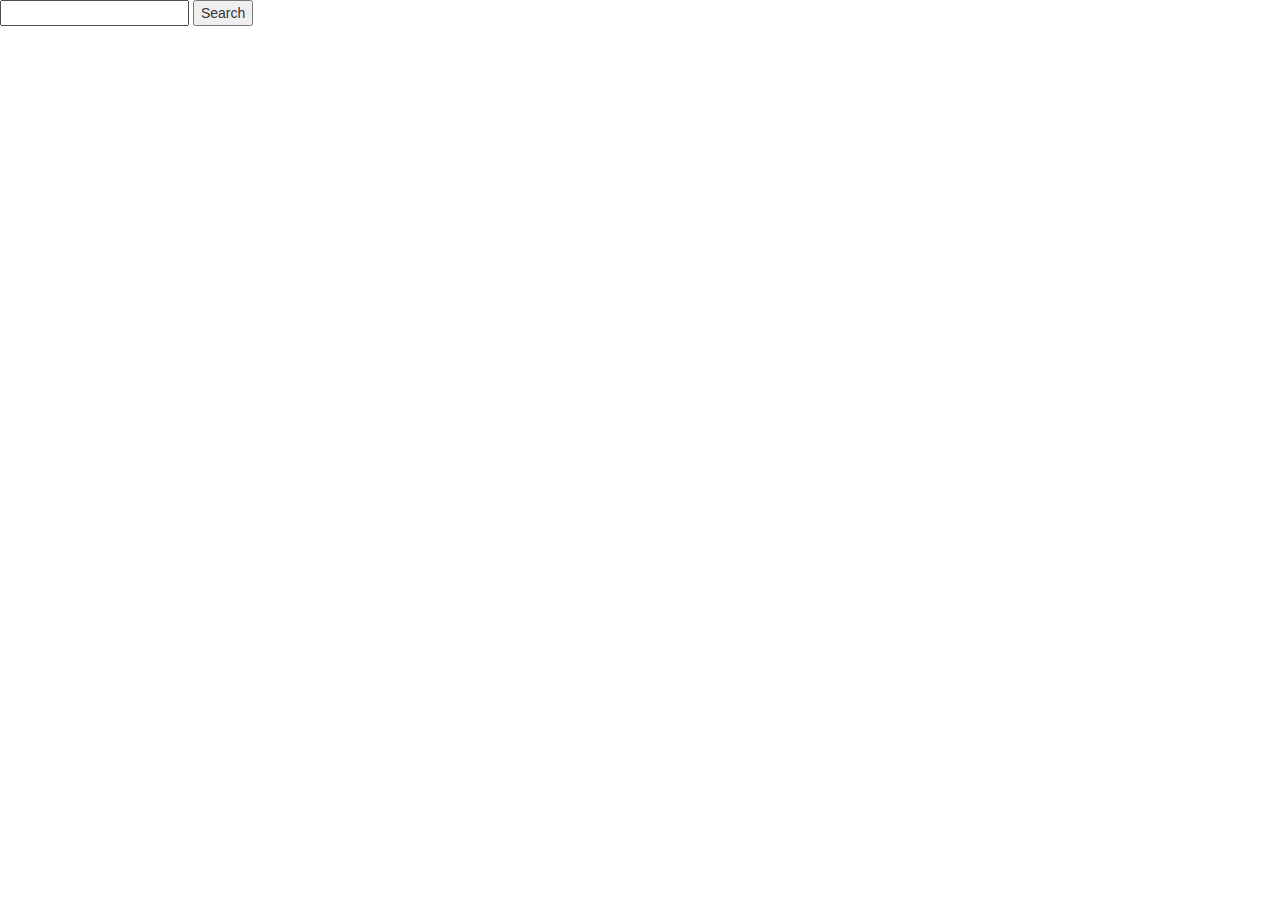
<file: index.html>
<DOCTYPE  html>

<html>
<head>
	<script src="https://ajax.googleapis.com/ajax/libs/jquery/2.2.0/jquery.min.js"></script>
	<link rel="stylesheet" type="text/css" href="https://maxcdn.bootstrapcdn.com/bootstrap/3.3.6/css/bootstrap.min.css">
	<script src="https://maxcdn.bootstrapcdn.com/bootstrap/3.3.6/js/bootstrap.min.js"></script>
	<title>Alert Movies</title>
</head>
<body>
	<input type="text" name="search" class="input"/>
	<button type="button" placeholder="Actor: Ex Brad Pitt">Search</button>

	

</body>
</html>
</file>
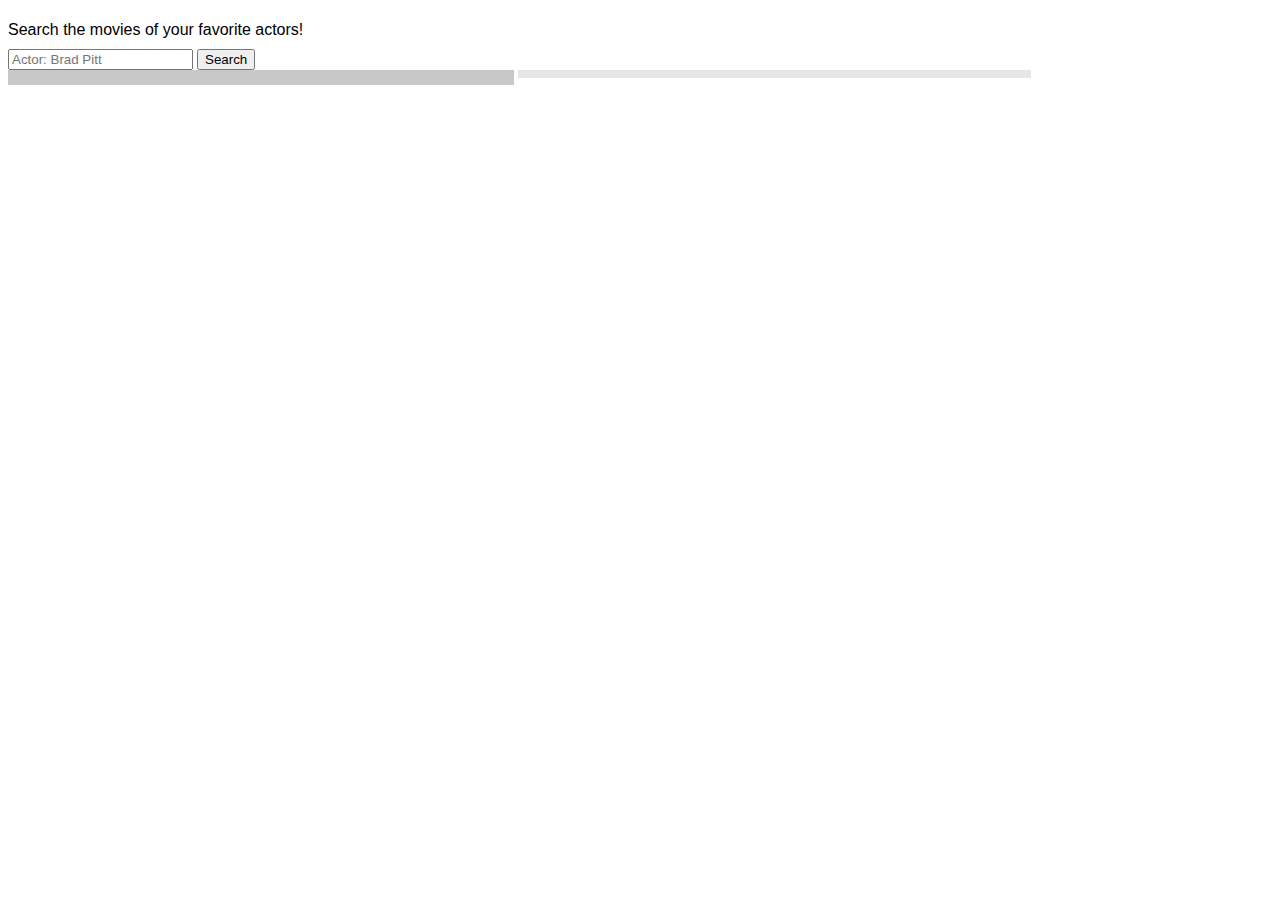
<file: front/index.html>
<!DOCTYPE HTML>

<html lang="es" >

<head>
	<meta http-equiv="Content-Type" content="text/html; charset=UTF-8" />
	<title>Alert Movies </title>

	<style type="text/css" rel="stylesheet" href="./npm_modules/bootstrap/dist/css/bootstrap.css"></style>
	<style type="text/css" rel="stylesheet" href="./css/style.css"></style>
	<script type="text/javascript" src="./node_modules/angular/angular.js"></script>
	<script type="text/javascript" src="./node_modules/angular-route/angular-route.js"></script>
	<script type="text/javascript" src="./node_modules/angular-resource/angular-resource.js"></script>
	<script type="text/javascript" src="./node_modules/jquery/dist/jquery.js"></script>
	<script type="text/javascript" src="./js/app.js"></script>
	<script type="text/javascript" src ="./node_modules/bootstrap/dist/js/bootstrap.js"></script>
</head>

<body>

	<div class="container">
	<div class="row">
        <div class="span12">
        	<h1></h1>
            <div class="form-inline">
            	<p style="font-family: Helvetica; font-size: 20 px; font-weight: 500; margin-bottom: 10px; ">Search the movies of your favorite actors!</p>
                <input id="nameAct" class="span5" type="text"  placeholder="Actor: Brad Pitt"/>
                <button type="button" id="srch_btn" class="btn btn-primary" >Search</button>
                </div>
                <div class="classing" style="display: inline-block; background-color: rgb(200,200,200); width: 40%; padding-top: 15px"></div>
                <div id="description" style="display: inline-block; width: 40%; vertical-align: top; font-family: Helvetica;
                                              font-size: 12px; padding-left: 8px; background-color: rgb(230,230,230); padding-bottom: 8px;"></div>
                <div style="width:40%; display: inline-block;"></div>
                <div id="biography" style="display: inline-block; width: 40%; vertical-align: top;"></div>

            
        </div>
    </div>
</div>
</body>

</html>
</file>
